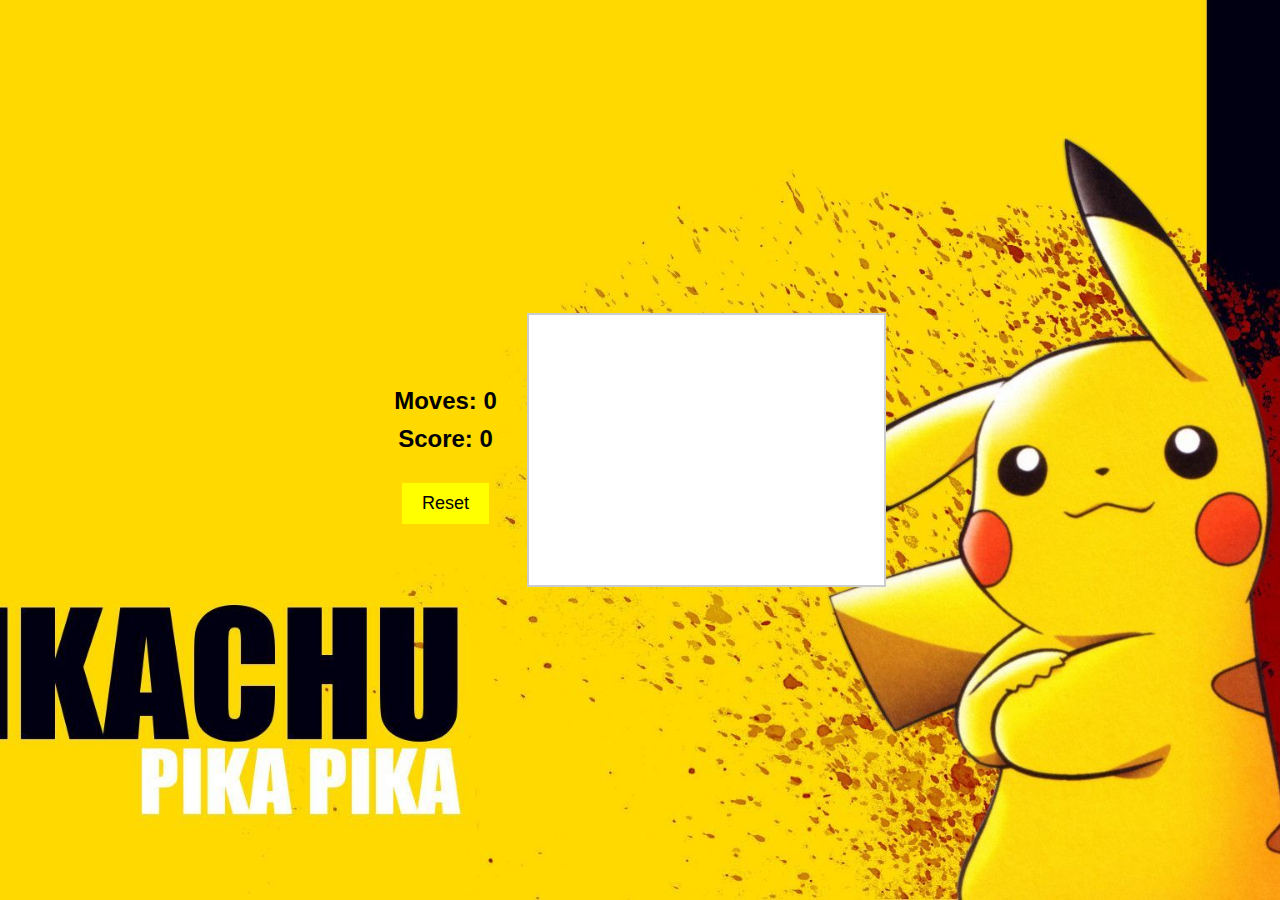
<file: index.html>
<!DOCTYPE html>
<html lang="en">
<head>
    <meta charset="UTF-8">
    <meta name="viewport" content="width=device-width, initial-scale=1.0">
    <title>Pikachu Matching Game - 3x4 Grid</title>
    <!-- Link to the external CSS in the assets folder -->
    <link rel="stylesheet" href="assets/style.css">
</head>
<body>

<div id="game-container">
    <!-- Side Panel -->
    <div id="side-panel">
        <h2>Moves: <span class="moves">0</span></h2>
        <h2>Score: <span class="score">0</span></h2>
        <button class="reset" onclick="resetGame()">Reset</button>
    </div>

    <!-- Game Board -->
    <div id="game-board"></div>
</div>

<!-- Link to the external JavaScript in the assets folder -->
<script src="assets/main.js"></script>
</body>
</html>
</file>
<file: assets/style.css>
body {
  display: flex;
  justify-content: center;
  align-items: center;
  height: 100vh;
  background-image: url(images/bgr.jpeg);
  background-size: cover;
  background-repeat: no-repeat;
  background-position: center;
  margin: 0;
  font-family: Arial, sans-serif;
}

#game-container {
  display: flex;
  align-items: center;
}

#side-panel {
  color: rgb(0, 0, 0);
  text-align: center;
  margin-right: 30px;
}

#game-board {
  display: grid;
  grid-template-columns: repeat(4, 80px); /* 4 columns */
  grid-template-rows: repeat(3, 80px); /* 3 rows */
  gap: 5px;
  border: 2px solid #ccc;
  padding: 10px;
  background-color: #fff;
}

.card {
  width: 80px;
  height: 80px;
  background-image: url(images/OIP.jpeg);
  background-size: cover;
  border: 1px solid #999;
  display: flex;
  justify-content: center;
  align-items: center;
  cursor: pointer;
}

.card img {
  width: 100%;
  height: 100%;
  display: none;
}

.card.flipped img {
  display: block;
}

.card.matched {
  visibility: hidden;
}

#side-panel h1, #side-panel h2 {
  margin: 10px 0;
}

#side-panel .score, #side-panel .moves {
  font-size: 24px;
  margin: 5px 0;
}

#side-panel .reset {
  margin-top: 20px;
  padding: 10px 20px;
  background-color: yellow;
  color: black;
  cursor: pointer;
  border: none;
  font-size: 18px;
}
</file>
